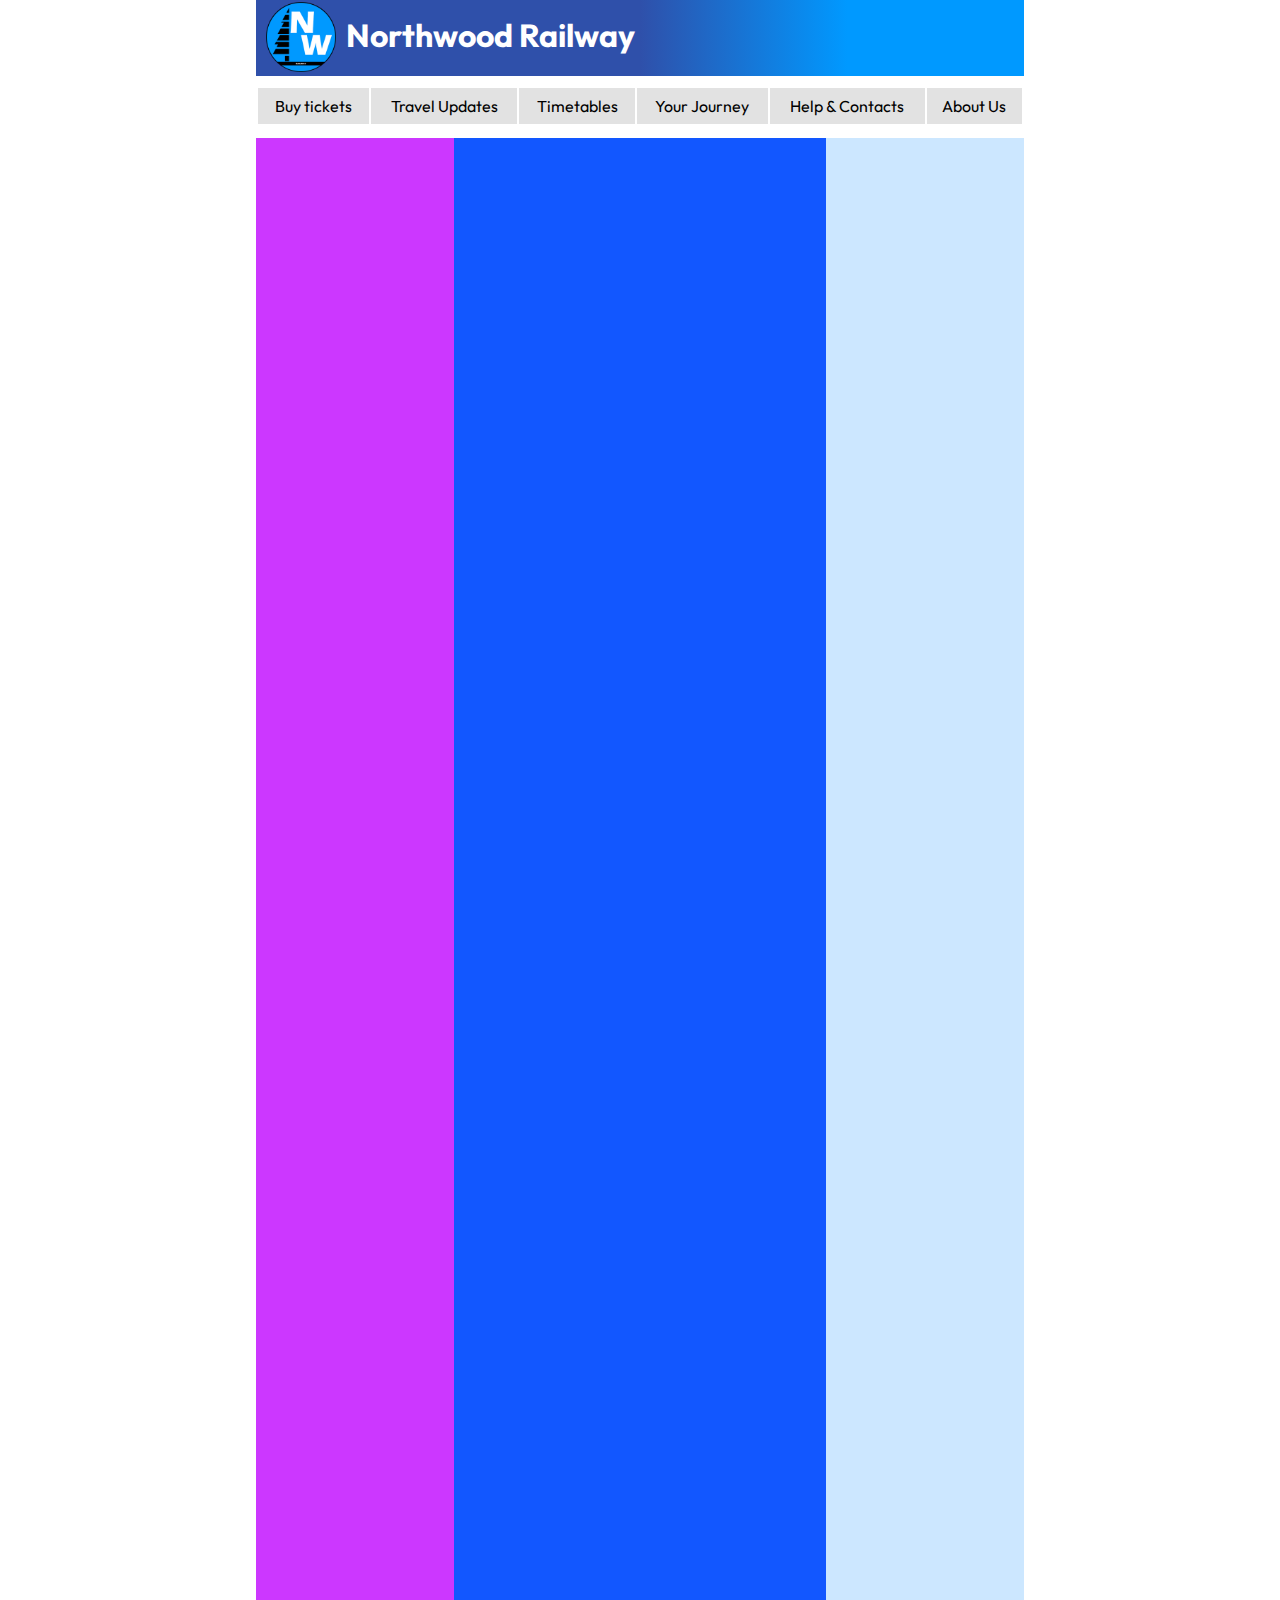
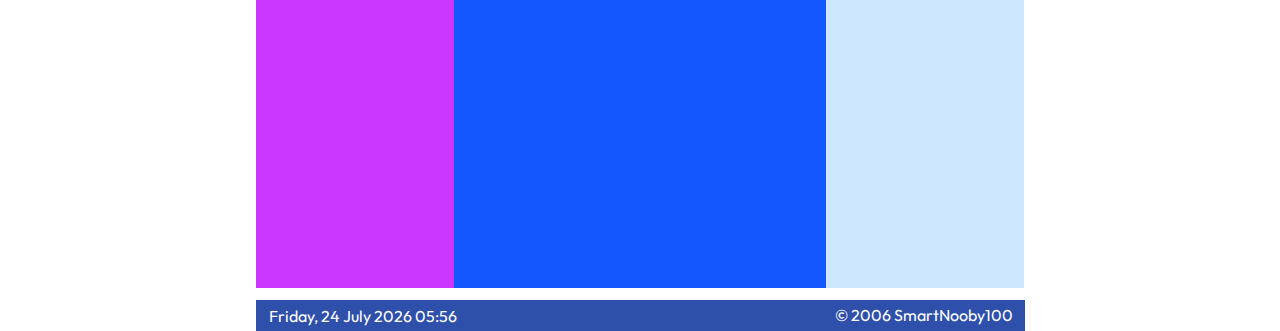
<file: index.html>
<!DOCTYPE html>
<html>
	<head>
		<title>Redirecting...</title>
		<script>
			window.location.href = "home.html";
		</script>
	</head>
	<body>
		<p style="font-size: 22px">If you are not redirected, <a
			href="home.html">click here.</a></p>
	</body>
</html>
</file>
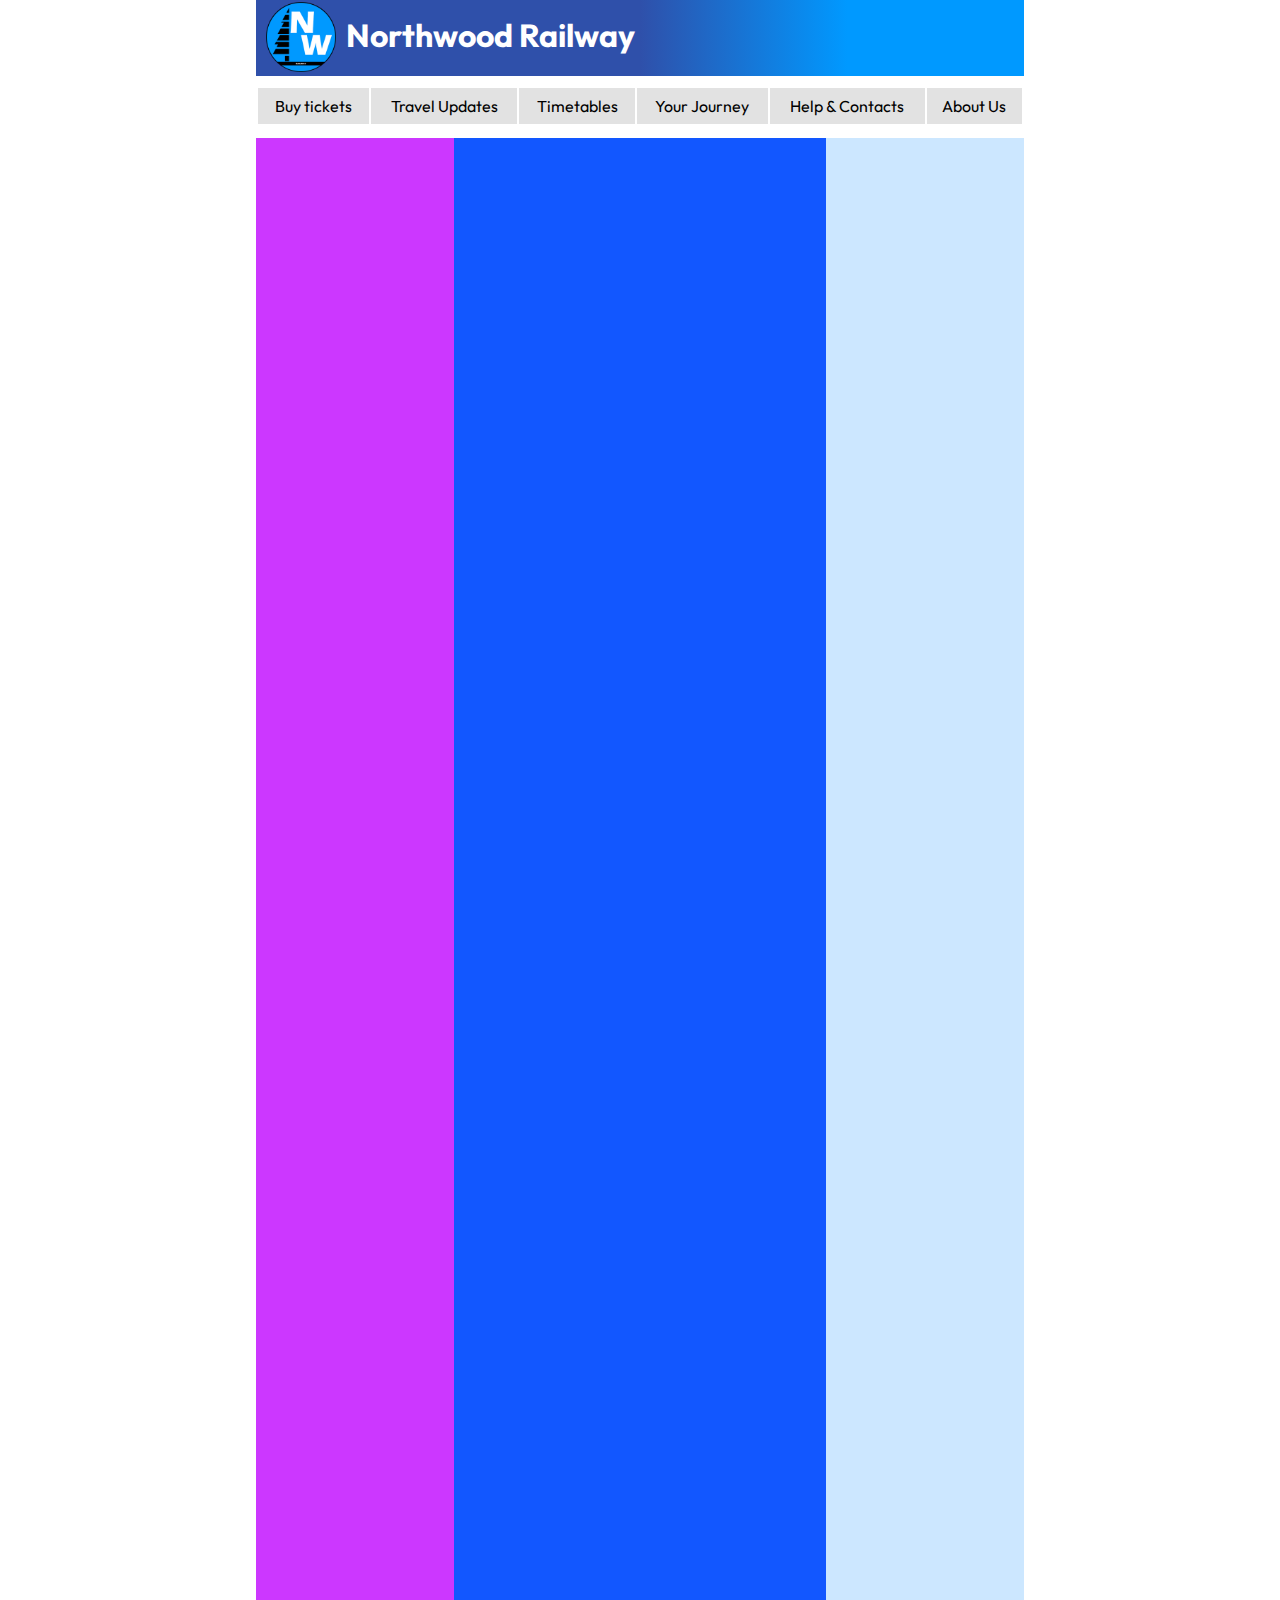
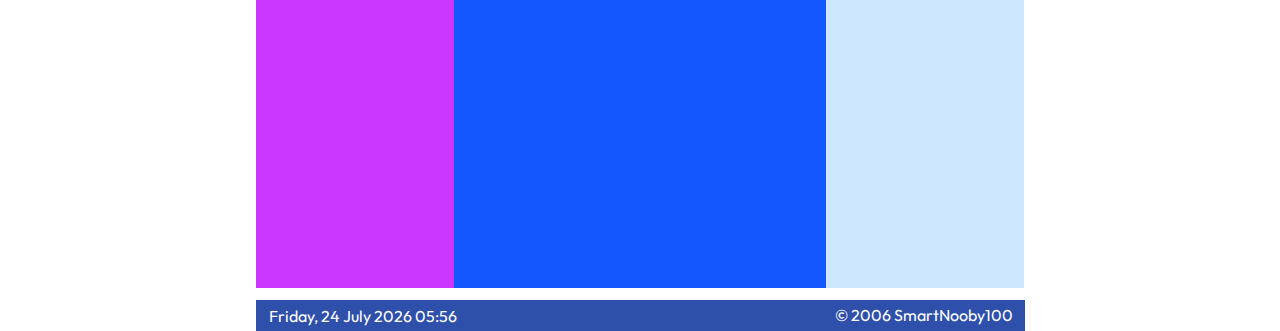
<file: home.html>
<!DOCTYPE html>
<html>
	<head>
		<link rel="stylesheet" href="mainstyles.css">
		<link rel="stylesheet" href="home-excl.css">
		<script src="home.js" defer></script>
		<title>Northwood Railway</title>
	</head>
	<body>
		<div id="mainbox">
			<a href="home.html" style="text-decoration: none;">
			<div id="header1">
				<img class="main-div-logo" src="images-main/nwr logo.png" alt="Northwood Railway Network Logo">
				<h1 class="main-div-h1">Northwood Railway</h1>
			</div>
			</a>
			<div id="selection-table-1">
				<table>
					<tr>
						<td class="124" onmouseover="changeStyle(this)" onmouseout="revertStyle(this)"><a href="#">Buy tickets</a></td>
						<td class="124" onmouseover="changeStyle(this)" onmouseout="revertStyle(this)"><a href="#">Travel Updates</a></td>
						<td class="124" onmouseover="changeStyle(this)" onmouseout="revertStyle(this)"><a href="#">Timetables</a></td>
						<td class="124" onmouseover="changeStyle(this)" onmouseout="revertStyle(this)"><a href="#">Your Journey</a></td>
						<td class="124" onmouseover="changeStyle(this)" onmouseout="revertStyle(this)"><a href="#">Help & Contacts</a></td>
						<td class="124" onmouseover="changeStyle(this)" onmouseout="revertStyle(this)"><a href="#">About Us</a></td>
					</tr>
				</table>
			</div>
		</div>
		<div id="leftbody1">

		</div>
		<div id="rightbody1">

		</div>
		<div id="mainbody1">

		</div>
		<div id="footer1">
			<p id="timeuniv">Error</p>
			<p id="cpy">© 2006 SmartNooby100</p>
		</div>
	</body>
</html>
</file>
<file: mainstyles.css>
@import url('https://fonts.googleapis.com/css2?family=Outfit:wght@300:500&display=swap');


body {
	width: 768px;
	margin: 0 auto;
	font-family: 'Outfit';
}
a {
	text-decoration: none;
	color: inherit;
}
</file>
<file: home-excl.css>
#header1 {
	height: 76px;
	background: linear-gradient(90deg, rgb(47, 80, 170) 50%, rgb(0, 153, 255) 77%);
}
.main-div-logo {
	width: 70px;
	transform: translate(10px, 2px); 
}
.main-div-h1 {
	transform: translate(90px, -80px); 
	color: white;
 }
table {
	width: 100%;
	margin-top: 10px;
	border-collapse: collapse;
 }
 tr {
	background-color: #e2e2e2;
 }
 td{
	border: 2px solid #fff;
	text-align: left;
	padding: 8px;
	text-align: center;
	font-size: 16px;
 }
 #sel001 {
	background-color: #0099ff;
	text-decoration: underline;
	color: #fff;
 }

#leftbody1 {
	width: 198px;
	height: 1750px;
	float: left;
	margin-top: 12px;
	background-color: #cc37ff;
	font-size: 12px;
}
#rightbody1 {
	width: 198px;
	height: 1750px;
	float: right;
	margin-top: 12px;
	background-color: #cce7ff;
	font-size: 12px;
}
#mainbody1 {
	width: 372px;
	height: 1750px;
	margin: 0 auto;
	margin-top: 12px;
	background-color: #1257ff;
	font-size: 12px;
}
 #footer1 {
	background-color: rgb(47, 80, 170);
	color: #fff;
	padding: 0.5px;
	width: 768px;
	height: 30px;
	text-align: right;
	margin-top: 12px;
 }
 #cpy {
	padding-right: 12px;
	transform: translate(0px, -32px); 
 }
#timeuniv {
	text-align: left;
	padding-left: 12px;
	margin: 0;
	transform: translate(0px, 5px); 
}
 .td-hgt {
	background-color: #007acc;
	color: white;
	text-decoration: underline;
 }
</file>
